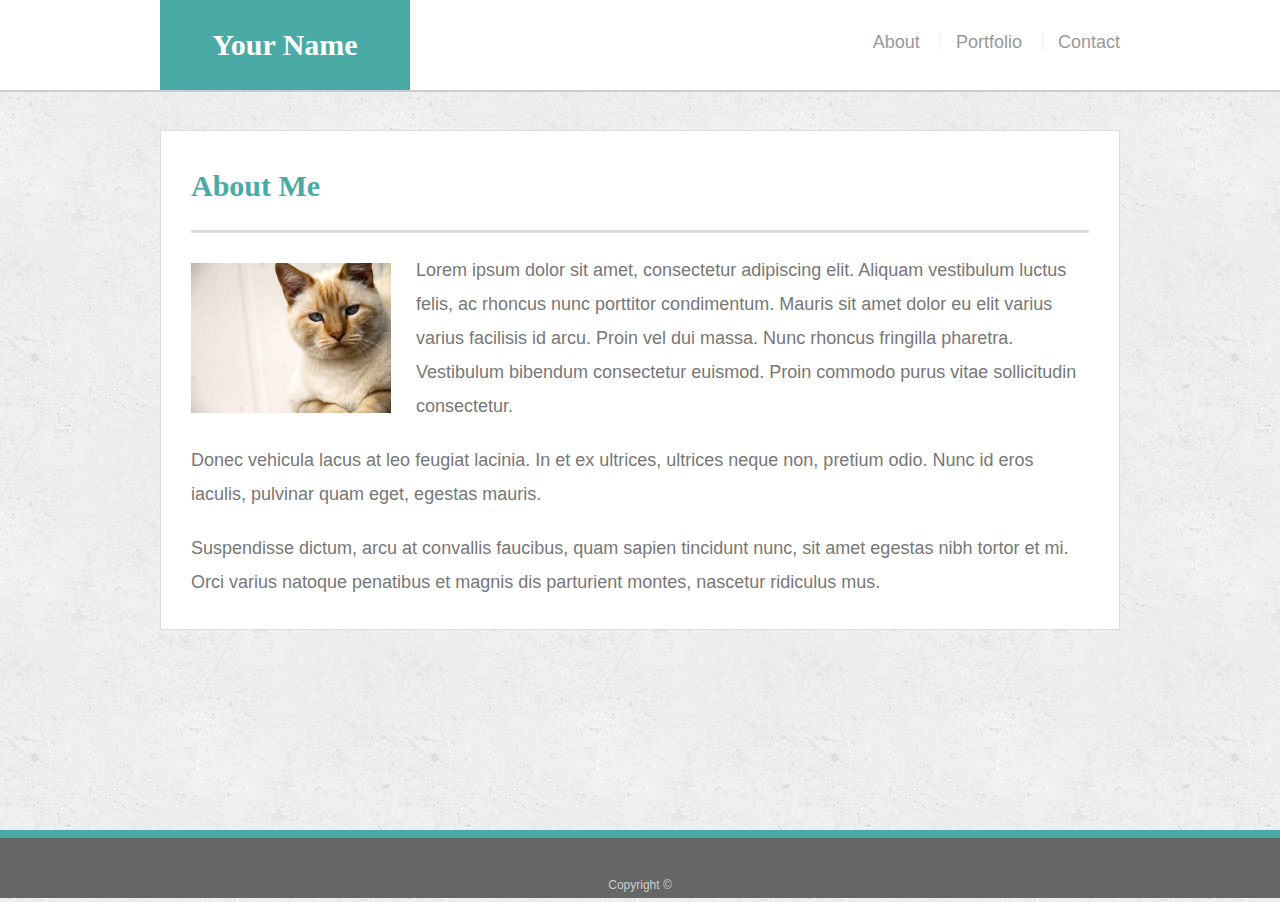
<file: index.html>
<!doctype html>
<html lang="en-us">

<head>
  <meta name= "viewport" content ="width=device-width, initial-scale=1.0" charset="UTF-8" >
  <title>About | Your Name</title>
  <link rel="stylesheet" type="text/css" href="assets/css/reset.css">
  <link rel="stylesheet" type="text/css" href="assets/css/style.css">
</head>

<body>

  <header id="masthead">
    <div class="container">
      <a href="index.html" id="logo">Your Name</a>
      <nav>
        <a href="index.html">About</a>
        <a href="portfolio.html">Portfolio</a>
        <a href="contact.html">Contact</a>
      </nav>
    </div>
  </header>

  <div id="main-container" class="container">
    <section class="main-section">
      <h1>About Me</h1>

      <img src="assets/images/cat.jpg" class="auth-image" alt="Your Name">

      <p>Lorem ipsum dolor sit amet, consectetur adipiscing elit. Aliquam vestibulum luctus felis, ac rhoncus nunc porttitor condimentum. Mauris sit amet dolor eu elit varius varius facilisis id arcu. Proin vel dui massa. Nunc rhoncus fringilla pharetra. Vestibulum bibendum consectetur euismod. Proin commodo purus vitae sollicitudin consectetur.</p>

      <p>Donec vehicula lacus at leo feugiat lacinia. In et ex ultrices, ultrices neque non, pretium odio. Nunc id eros iaculis, pulvinar quam eget, egestas mauris.</p>

      <p>Suspendisse dictum, arcu at convallis faucibus, quam sapien tincidunt nunc, sit amet egestas nibh tortor et mi. Orci varius natoque penatibus et magnis dis parturient montes, nascetur ridiculus mus.</p>

    </section>

  </div>

  <footer>
    <div class="container">
      Copyright &copy; 
    </div>
  </footer>
</body>

</html>
</file>
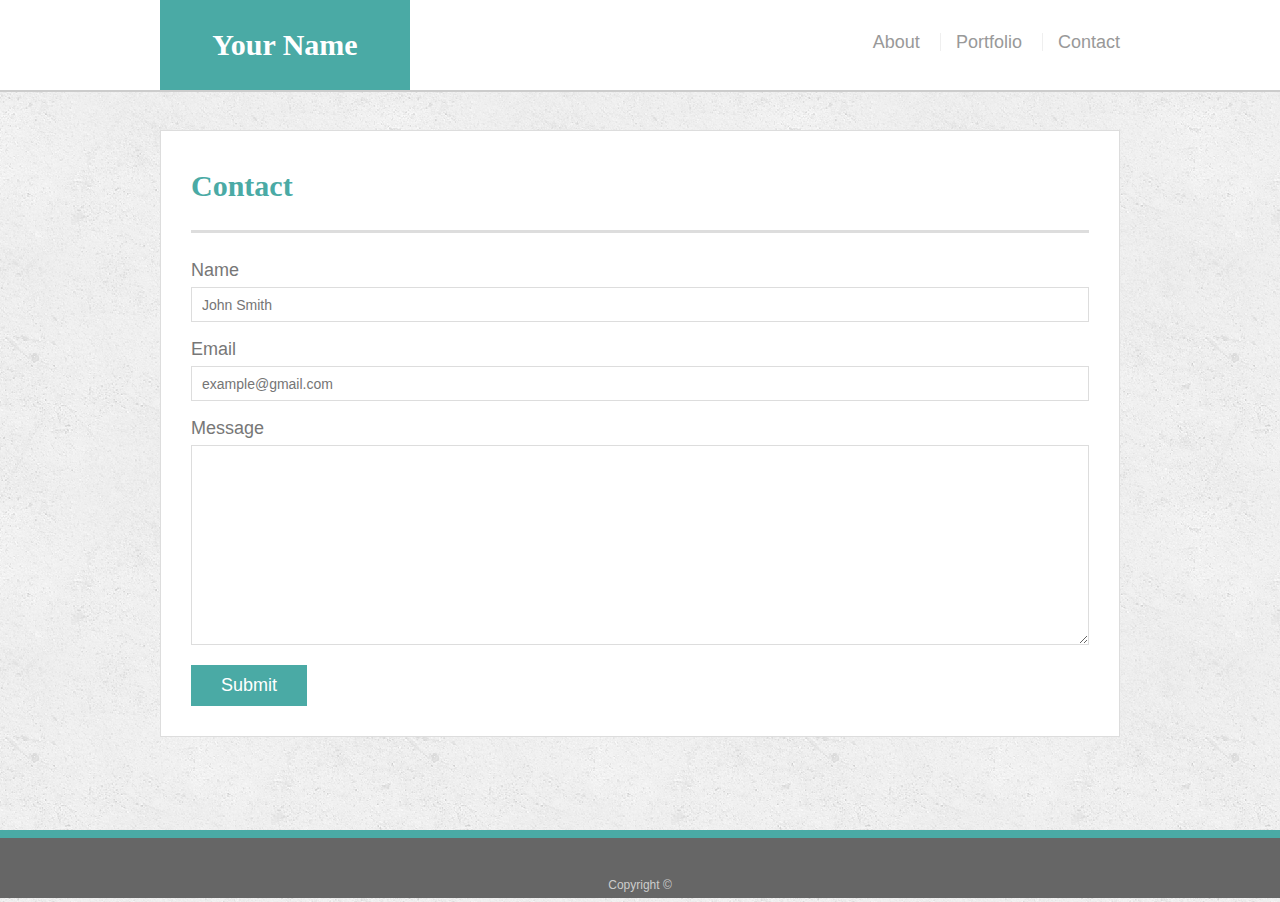
<file: contact.html>
<!doctype html>
<html lang="en-us">

<head>
  <meta name= "viewport" content ="width=device-width, initial-scale=1.0" charset="UTF-8">
  <title>Contact | Your Name</title>
  <link rel="stylesheet" type="text/css" href="assets/css/reset.css">
  <link rel="stylesheet" type="text/css" href="assets/css/style.css">
</head>

<body>

  <header id="masthead">
    <div class="container">
      <a href="index.html" id="logo">Your Name</a>
      <nav>
        <a href="index.html">About</a>
        <a href="portfolio.html">Portfolio</a>
        <a href="contact.html">Contact</a>
      </nav>
    </div>
  </header>

  <div id="main-container" class="container">
    <section class="main-section">
      <h1>Contact</h1>

      <form id="contact-form">
        <ul>
          <li>
            <label for="name">Name</label>
            <input type="text" id="name" name="name" placeholder="John Smith" required="required">
          </li>
          <li>
            <label for="email">Email</label>
            <input type="email" id="email" name="email" placeholder="example@gmail.com" required="required">
          </li>
          <li>
            <label for="message">Message</label>
            <textarea id="message" name="message" required="required"></textarea>
          </li>
        </ul>
        <input type="submit">
      </form>

    </section>

  </div>

  <footer>
    <div class="container">
      Copyright &copy; 
    </div>
  </footer>
</body>

</html>
</file>
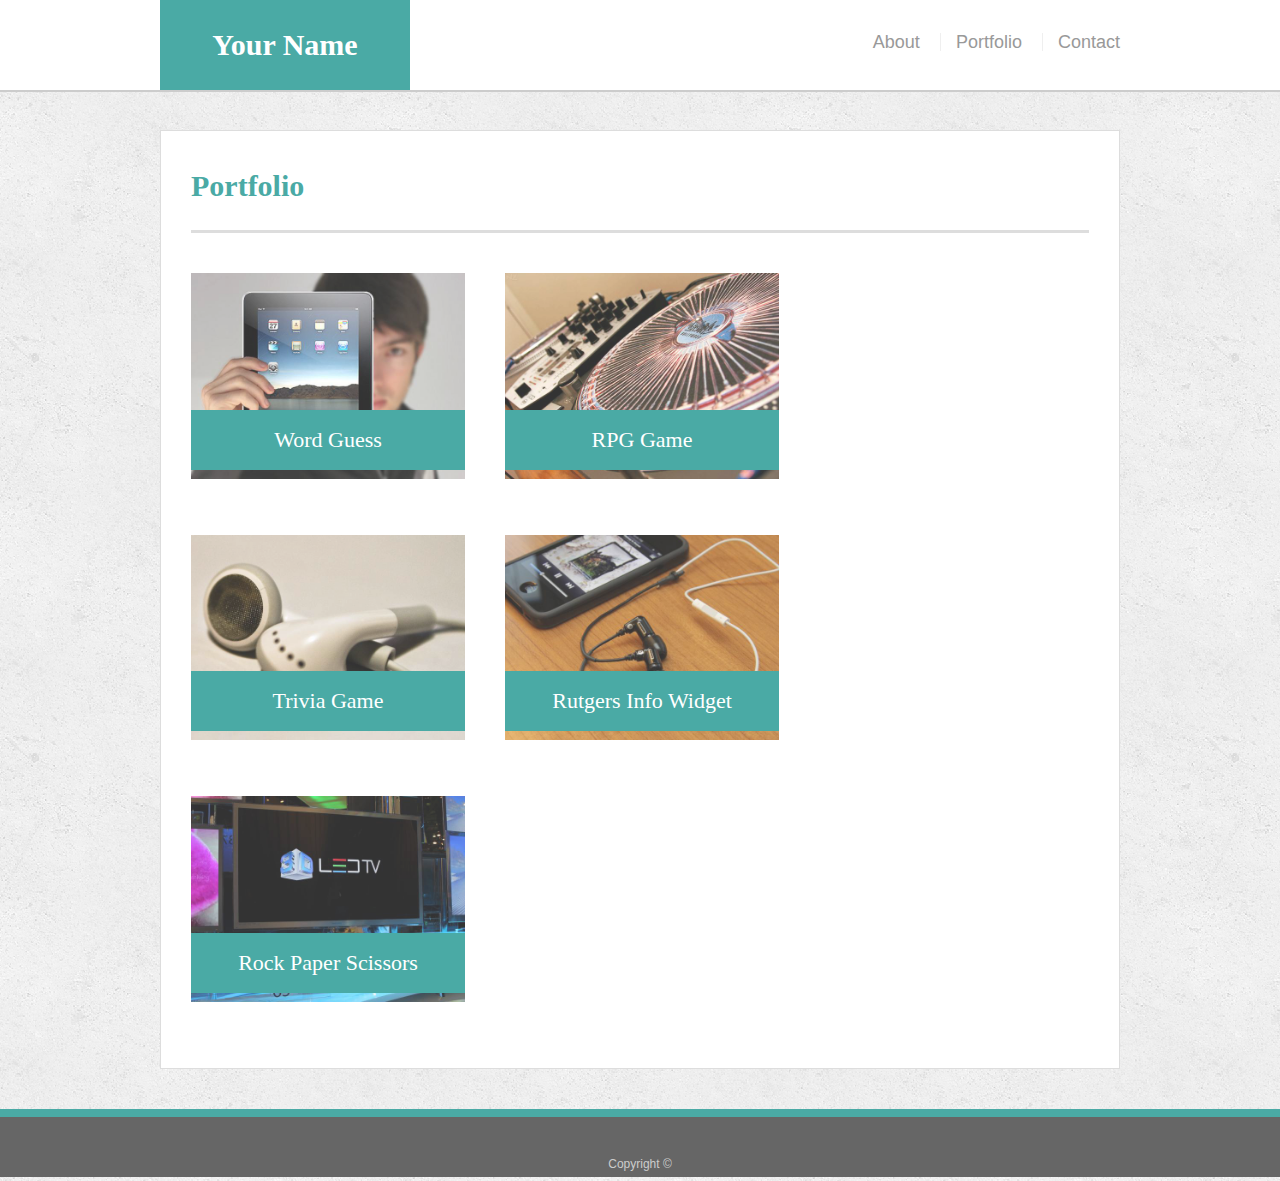
<file: portfolio.html>
<!doctype html>
<html lang="en-us">

<head>
  <meta name= "viewport" content ="width=device-width, initial-scale=1.0" charset="UTF-8">
  <title>Portfolio | Your Name</title>
  <link rel="stylesheet" type="text/css" href="assets/css/reset.css">
  <link rel="stylesheet" type="text/css" href="assets/css/style.css">
</head>

<body>

  <header id="masthead">
    <div class="container">
      <a href="index.html" id="logo">Your Name</a>
      <nav>
        <a href="index.html">About</a>
        <a href="portfolio.html">Portfolio</a>
        <a href="contact.html">Contact</a>
      </nav>
    </div>
  </header>

  <div id="main-container" class="container">
    <section class="main-section">
      <h1>Portfolio</h1>

      <div class="work">
        <img src="assets/images/technics-q-c-640-480-1.jpg" alt="Word Guess">
        
        <h3>Word Guess</h3>
      </div>
      <div class="work">
        <img src="assets/images/technics-q-c-640-480-2.jpg" alt="RPG Game">

        <h3>RPG Game</h3>
      </div>
      <div class="work">
        <img src="assets/images/technics-q-c-640-480-5.jpg" alt="Trivia Game">

        <h3>Trivia Game</h3>
      </div>
      <div class="work">
        <img src="assets/images/technics-q-c-640-480-7.jpg" alt="Rutgers Info Widget">

        <h3>Rutgers Info Widget</h3>
      </div>
      <div class="work">
        <img src="assets/images/technics-q-c-640-480-9.jpg" alt="Rock Paper Scissors">

        <h3>Rock Paper Scissors</h3>
      </div>

    </section>

  </div>

  <footer>
    <div class="container">
      Copyright &copy; 
    </div>
  </footer>
</body>

</html>
</file>
<file: assets/css/style.css>
body {
  font-family: Arial, "Helvetica Neue", Helvetica, sans-serif;
  font-size: 18px;
  line-height: 34px;
  color: #777;
  background: url("../images/concrete_seamless.png");
}

* {
  box-sizing: border-box;
}

/* general */

.container {
  width: 100%;
  max-width: 960px;
  margin: 0 auto;
  clear: both;
}

h1,
h2,
h3,
p {
  margin-bottom: 20px;
}

p:last-child {
  margin-bottom: 0;
}

h1,
h2,
h3 {
  font-family: Georgia, Times, "Times New Roman", serif;
  font-weight: 700;
  color: #4aaaa5;
}

h1 {
  padding-bottom: 20px;
  font-size: 30px;
  line-height: 49px;
  border-bottom: 3px solid #ddd;
}

h2,
h3 {
  font-size: 22px;
}

/* header */

#masthead {
  position: fixed;
  z-index: 99;
  width: 100%;
  margin: 0 0 30px;
  overflow: auto;
  color: #fff;
  background: #fff;
  border-bottom: 2px solid #ccc;
}

#logo {
  float: left;
  width: 250px;
  height: 90px;
  font-family: Georgia, Times, "Times New Roman", serif;
  font-size: 30px;
  font-weight: 700;
  line-height: 90px;
  color: #fff;
  text-align: center;
  text-decoration: none;
  background: #4aaaa5;
}

nav {
  float: right;
  margin-top: 25px;
}

nav a {
  display: inline-block;
  padding-left: 15px;
  margin-left: 15px;
  line-height: 18px;
  color: #999;
  text-decoration: none;
  border-left: 1px solid #efefef;
}

nav a:first-child {
  border-left: 0 none;
}

/* footer */

footer {
  padding: 30px 0;
  clear: both;
  font-size: 12px;
  color: #fff;
  color: #ccc;
  text-align: center;
  background: #666;
  border-top: 8px solid #4aaaa5;
  height: 50px;
}

h3, h2 {
  padding-bottom: 20px;
  margin-bottom: 15px;
  line-height: 22px;
  border-bottom: 2px solid #eee;
}

/* main */

#main-container {
  padding-top: 130px;
  min-height: calc(100vh - 70px);
}

.main-section {
  float: left;
  width: 100%;
  max-width: 960px;
  padding: 30px;
  margin: 0 0 40px;
  background: #fff;
  border: 1px solid #ddd;
}


/* portfolio page */

.work {
  position: relative;
  float: left;
  width: 274px;
  margin: 20px 0 25px;
  overflow: auto;
}

.work:nth-child(even) {
  margin-right: 40px;
}

.work img {
  width: 100%;
  border: 0 none;
  opacity: 0.8;
}

.work h3 {
  position: absolute;
  bottom: 20px;
  width: 100%;
  padding: 15px;
  margin-bottom: 0;
  font-weight: 300;
  line-height: 30px;
  color: #fff;
  text-align: center;
  background: #4aaaa5;
  border-bottom: 0;
}

.auth-image {
  float: left;
  width: 200px;
  height: auto;
  margin-top: 10px;
  margin-right: 25px;
}

/* contact page */

#contact-form ul {
  margin-bottom: 20px;
}

#contact-form li {
  margin-bottom: 10px;
}

label,
input[type=text],
input[type=email],
textarea {
  display: block;
  width: 100%;
}

input[type=text],
input[type=email],
textarea {
  height: 35px;
  padding: 0 10px;
  font-size: 14px;
  border: 1px solid #ddd;
}

textarea {
  height: 200px;
}

input[type=submit] {
  padding: 10px 30px;
  font-size: 18px;
  color: #fff;
  cursor: pointer;
  background: #4aaaa5;
  border: 0 none;
}


@media screen and (max-width:980px) {
  .container {
    width: 60%;
  }
  #main-container {
    width: 70%;
    float: left;
  } 
  .main-section {
    
    float: left;
  }
  .div.work {
      width: 40%;
      float: left;
      margin: 0;
  }
  #masthead {
    top: 0px;
  }
 
}
@media screen and (max-width:768px) {
  #main-container.container {
    width:100%;
  }
  .main-section {
    width: 90%;
  }

  #masthead {
    top: 0px;
  }
  .auth-image  {
      width:50%;
  }
  /* .work {
    margin: 0;
    width: 50%;
    float: left;
  } */
}

@media screen and (max-width:640px) {
  nav {
    width: 100%;
  }
  #main-container {
    width: 100%;
  }
  .main-section {
     width: 640px;
  }
  #masthead {
    position: static;
    width: 100%;
  }
  #logo {
    width: 100%;
  }
  .auth-image {
      width:100%;
  }
  img {
    width: 100%;
  }
  .work {
    width: 100%;
  }
}
</file>
